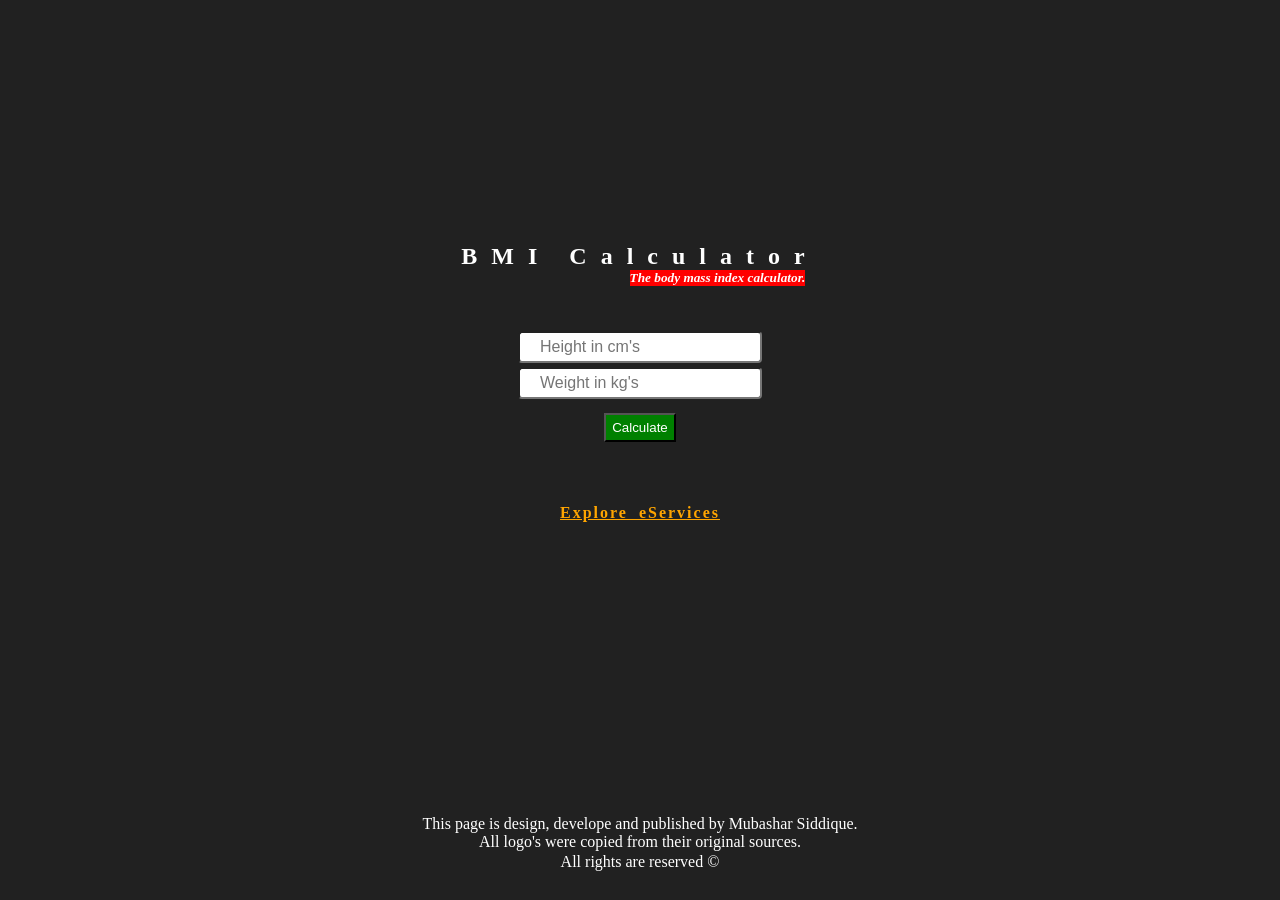
<file: index.html>
<!DOCTYPE html>
<html lang="en">

<head>
    <meta charset="UTF-8">
    <meta name="viewport" content="width=device-width, initial-scale=1.0">
    <title>BMI Calculator</title>
    <link rel="stylesheet" href="style.css">
</head>

<body style="background-color: #212121; color: #fff;">
    <div class="row1">

        <h2>BMI Calculator</h2>
        <h5><i>The body mass index calculator.</i></h5>

        <p><input type="text" id="height" placeholder="Height in cm's"></p>
        <p><input type="text" id="weight" placeholder="Weight in kg's"></p>
        <p><input type="submit" value="Calculate" id="sbmt"></p>
        <div class="result"></div>

        <div>
            <h4><a href="#">Explore eServices</a></h4>
        </div>

    </div>

    <div>
    </div>

    </div>
    <footer>
        <div class="endNote">
            <p>This page is design, develope and published by Mubashar Siddique.<br>All logo's were copied from their
                original sources. </p>
            <p>All rights are reserved &copy;</p>
        </div>
    </footer>
</body>

<script src="script.js"></script>

</html>
</file>
<file: style.css>
* {
    margin: 0;
    padding: 0;
}

h2 {
    letter-spacing: 14px;
    word-spacing: -2px;
    margin-top: 0px;
}

h5 {
    margin-bottom: 43px;
    background-color: red;
    /* letter-spacing: 4px; */
    margin-left: 155px;
    /* word-spacing: -5px; */

}

p {
    margin: 2px 2px;
}

input[type='text'] {
    padding: 5px 20px;
    text-align: justify;
    font-size: medium;
    border-radius: 4px;
}

input[type='submit'] {
    padding: 5px 6px;
    margin-top: 10px;
    background-color: green;
    color: #fff;
}

input[type='submit'],
[type='text']:hover {
    cursor: pointer;
}

.row1 {
    display: flex;
    align-items: center;
    justify-content: center;
    flex-direction: column;
    height: 85vh;
}

h4 {
    text-align: center;
    /* margin-top: 90px; */
}

h4 a {
    /* text-decoration: none; */
    color: #fff;
    word-spacing: 5px;
    letter-spacing: 2px;
    color: #ffa500;
}
.result{
    /* margin: 5px 0px; */
    display: flex;
    align-items: center;
    justify-content: center;
    height: 60px;
}
footer {
 text-align: center;
}

.developer{
    font-size:20px;

}
.endNote{
    text-align: center;
    color: black;
    margin-top: 50px;
    color: #fff;
}
</file>
